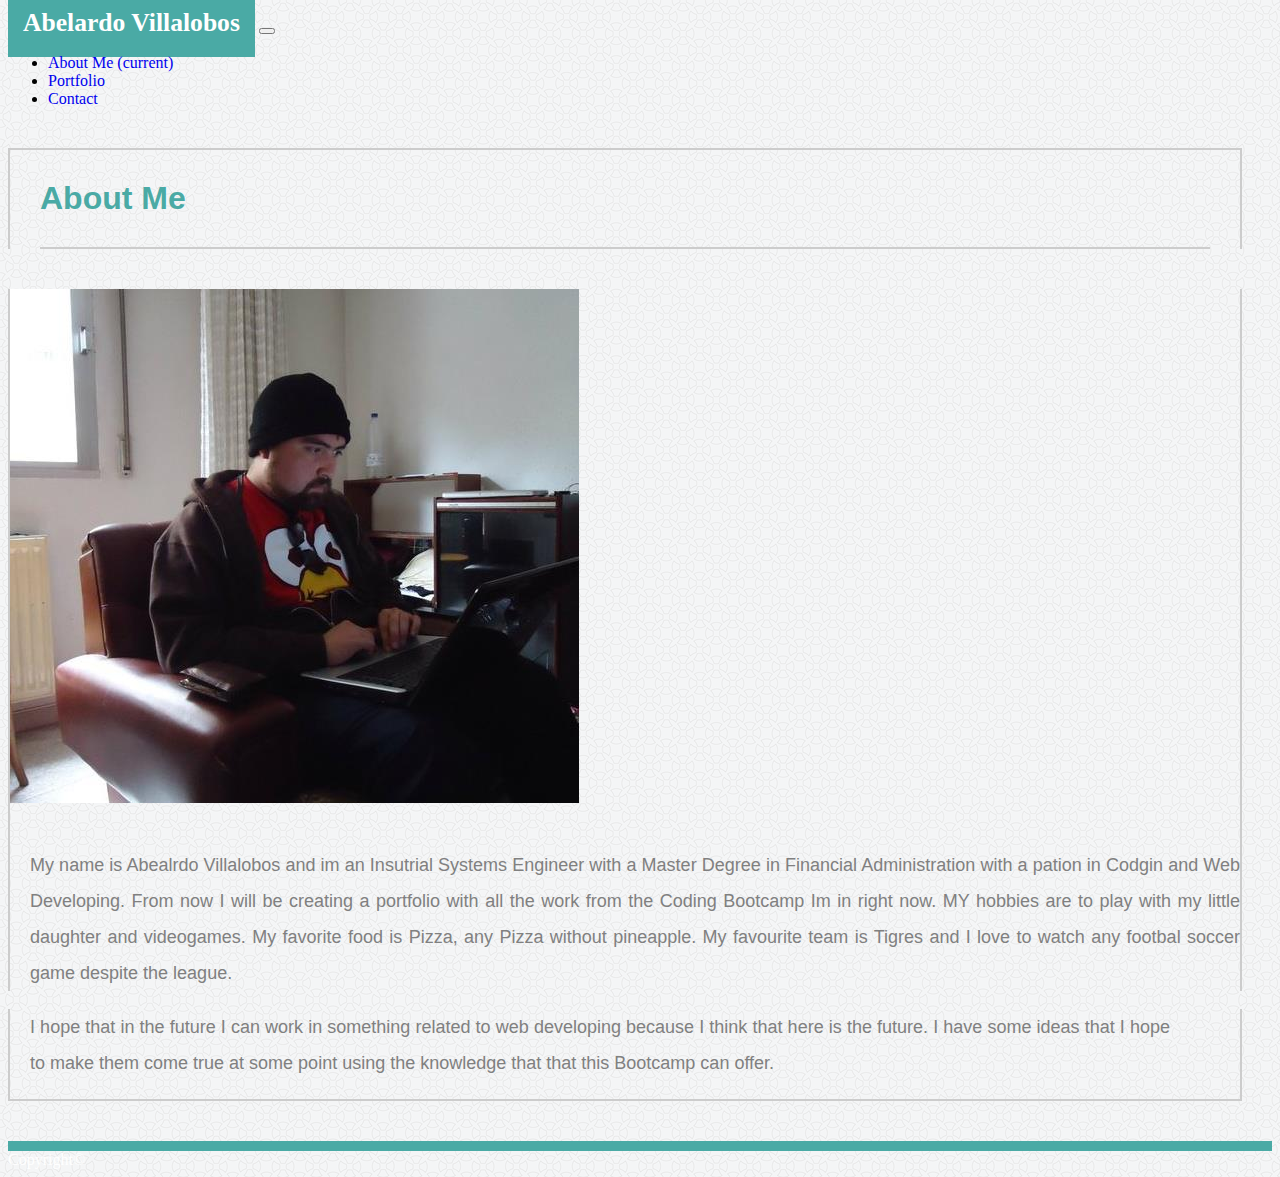
<file: index.html>
<!DOCTYPE html>
<html lang="en">
<head>
    <meta charset="UTF-8">
    <meta name="viewport" content="width=device-width, initial-scale=1.0">
    <meta http-equiv="X-UA-Compatible" content="ie=edge">
    <link rel="stylesheet" href="https://stackpath.bootstrapcdn.com/bootstrap/4.1.0/css/bootstrap.min.css" integrity="sha384-9gVQ4dYFwwWSjIDZnLEWnxCjeSWFphJiwGPXr1jddIhOegiu1FwO5qRGvFXOdJZ4" crossorigin="anonymous">
    <link rel="stylesheet" type="text/css" href="assets\css\style.css">
    <title>Bootstrap-Portfolio</title>
</head>
<body>
    <nav class="navbar navbar-expand-lg navbar-light bg-light" style="margin-right:auto;">
        <a class="navbar-brand" href="#" style="padding-left:15px;padding-right:15px;font-family: Georgia, Times, 'Times New Roman';font-weight:bolder;padding-top:20px;padding-bottom:20px;color:white;font-size:2vw; background-color:#4aaaa5">Abelardo Villalobos</a>
        <button class="navbar-toggler" type="button" data-toggle="collapse" data-target="#navbarNav" aria-controls="navbarNav" aria-expanded="false" aria-label="Toggle navigation">
          <span class="navbar-toggler-icon"></span>
        </button>
        <div class="collapse navbar-collapse" id="navbarNav">
          <ul class="navbar-nav" style="margin-left:auto">
            <li class="nav-item active">
              <a class="nav-link" href="index.html">About Me <span class="sr-only">(current)</span></a>
            </li>
            <li class="nav-item">
              <a class="nav-link" href="portfolio.html">Portfolio </a>
            </li>
            <li class="nav-item">
              <a class="nav-link" href="contact.html">Contact</a>
            </li>
          </ul>
        </div>
      </nav>


            <div class="row" style="margin-top:40px;">
                <div class="offset-1 col-sm-10 offset-sm-1 col-xs-10 offset-xs-0 col-md-8 offset-md-1" style="margin-right:30px;margin-top:20px;">
                    <div class="row" style=" border-right:2px solid #cccccc;border-left:2px solid #cccccc; border-top:2px solid #cccccc">
                        <div class="col" style="font-family: Arial,'Helvetica Neue', Helvetica, sans-serif;
                        color: #4aaaa5;
                        font-size: xx-large;
                        font-weight: bolder;
                        border-bottom: 2px solid #cccccc;
                        margin-right: 30px;
                        margin-top: 30px;
                        padding-bottom: 30px;
                        margin-left:30px;">
                            About Me
                        </div>
                    </div>
                    <div class="row" style="border-right:2px solid #cccccc;border-left:2px solid #cccccc;">
                            <div class="col-md-4 col-sm-12 col-xs-12"  style="margin-top:40px;">
                                <img src="assets/images/fotobio.jpg" style="max-width: 100%;max-height: 100%">
                            </div>
                            <div class="col-md-7 col-sm-12 col-xs-12"  style="font-size:large; margin-top:40px; padding-left:20px;
                            font-family: Arial,'Helvetica Neue', Helvetica, sans-serif;
                            color: gray;
                            line-height: 2;
                            text-align: justify;">
                                    <p>My name is Abealrdo Villalobos and im an Insutrial Systems Engineer with a Master Degree in Financial Administration with a pation in Codgin and Web Developing. From now I will be creating a portfolio with all the work from the Coding Bootcamp Im in right now. MY hobbies are to play with my little daughter and videogames. My favorite food is Pizza, any Pizza without pineapple. My favourite team is Tigres and I love to watch any footbal soccer game despite the league. </p>
                            </div>
                            
                    
                    </div>
                    <div class="row" style="border-right:2px solid #cccccc;border-left:2px solid #cccccc; border-bottom:2px solid #cccccc">
                            <div class="col-12"  style="font-size:large; padding-left:20px;margin-right: 0px;padding-right: 0px;
                            font-family: Arial,'Helvetica Neue', Helvetica, sans-serif;
                            color: gray;
                            line-height: 2;
                            text-align: justify;">
                        <p style="padding-right:70px;">I hope that in the future I can work in something related to web developing because I think that here is the future. I have some ideas that I hope to make them come true at some point using the knowledge that that this Bootcamp can offer. 
                                </p>
                                </div>
                    </div>

                </div>
              </div>

              <div class="card-footer bg-secondary text-center" style=" margin-top:40px;
              border-top: 10px solid #4aaaa5;color:white;
              font-family: Georgia, Times, 'Times New Roman', serif;">Copyright©</div>
            </div>

            <script src="https://code.jquery.com/jquery-3.3.1.slim.min.js" integrity="sha384-q8i/X+965DzO0rT7abK41JStQIAqVgRVzpbzo5smXKp4YfRvH+8abtTE1Pi6jizo" crossorigin="anonymous"></script>
            <script src="https://cdnjs.cloudflare.com/ajax/libs/popper.js/1.14.0/umd/popper.min.js" integrity="sha384-cs/chFZiN24E4KMATLdqdvsezGxaGsi4hLGOzlXwp5UZB1LY//20VyM2taTB4QvJ" crossorigin="anonymous"></script>
            <script src="https://stackpath.bootstrapcdn.com/bootstrap/4.1.0/js/bootstrap.min.js" integrity="sha384-uefMccjFJAIv6A+rW+L4AHf99KvxDjWSu1z9VI8SKNVmz4sk7buKt/6v9KI65qnm" crossorigin="anonymous"></script>
</body>

</html>
</file>
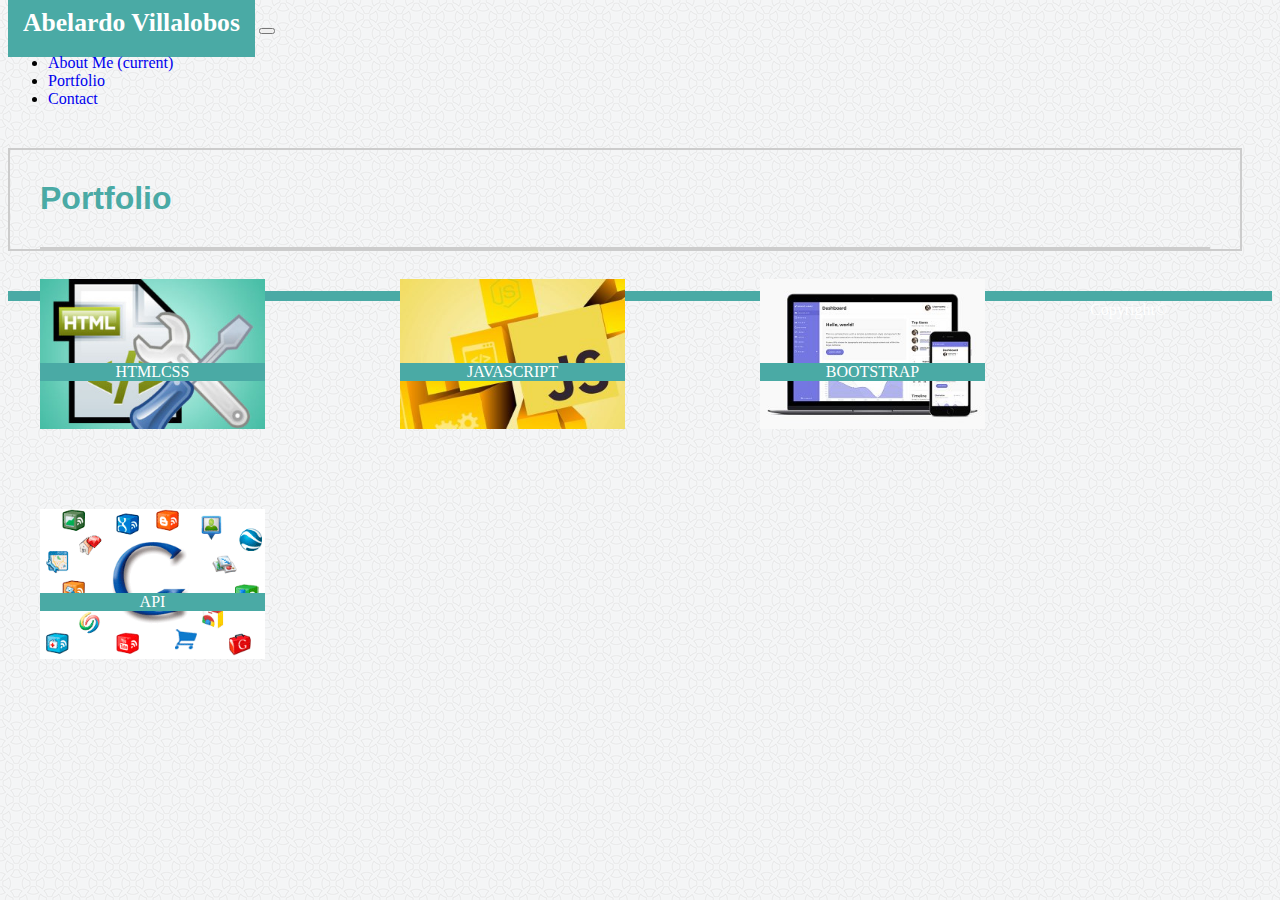
<file: portfolio.html>
<!DOCTYPE html>
<html lang="en">
<head>
    <meta charset="UTF-8">
    <meta name="viewport" content="width=device-width, initial-scale=1.0">
    <meta http-equiv="X-UA-Compatible" content="ie=edge">
    <link rel="stylesheet" href="https://stackpath.bootstrapcdn.com/bootstrap/4.1.0/css/bootstrap.min.css" integrity="sha384-9gVQ4dYFwwWSjIDZnLEWnxCjeSWFphJiwGPXr1jddIhOegiu1FwO5qRGvFXOdJZ4" crossorigin="anonymous">
    <link rel="stylesheet" type="text/css" href="assets\css\style.css">
    <title>Bootstrap-Portfolio</title>
</head>
<body>
    <nav class="navbar navbar-expand-lg navbar-light bg-light" style="margin-right:auto;">
        <a class="navbar-brand" href="#" style="padding-left:15px;padding-right:15px;font-family: Georgia, Times, 'Times New Roman';font-weight:bolder;padding-top:20px;padding-bottom:20px;color:white;font-size:2vw; background-color:#4aaaa5">Abelardo Villalobos</a>
        <button class="navbar-toggler" type="button" data-toggle="collapse" data-target="#navbarNav" aria-controls="navbarNav" aria-expanded="false" aria-label="Toggle navigation">
          <span class="navbar-toggler-icon"></span>
        </button>
        <div class="collapse navbar-collapse" id="navbarNav">
          <ul class="navbar-nav" style="margin-left:auto">
            <li class="nav-item active">
              <a class="nav-link" href="index.html">About Me <span class="sr-only">(current)</span></a>
            </li>
            <li class="nav-item">
              <a class="nav-link" href="portfolio.html">Portfolio </a>
            </li>
            <li class="nav-item">
              <a class="nav-link" href="contact.html">Contact</a>
            </li>
          </ul>
        </div>
      </nav>


            <div class="row" style="margin-top:40px;">
                <div class="offset-1 col-sm-10 offset-sm-1 col-xs-10 offset-xs-0 col-md-8 offset-md-1" style="margin-right:30px;margin-top:20px;">
                    <div class="row" style=" border-right:2px solid #cccccc;border-left:2px solid #cccccc; border-top:2px solid #cccccc">
                        <div class="col" style="font-family: Arial,'Helvetica Neue', Helvetica, sans-serif;
                        color: #4aaaa5;
                        font-size: xx-large;
                        font-weight: bolder;
                        border-bottom: 2px solid #cccccc;
                        margin-right: 30px;
                        margin-top: 30px;
                        padding-bottom: 30px;
                        margin-left:30px;">
                            Portfolio
                        </div>
                    </div>
                    <div class="row cuerpotexto" style="border-right:2px solid #cccccc;border-left:2px solid #cccccc;border-bottom:2px solid  #cccccc;">
                        <div class="col-sm-12 col-xs-12 col-md-6 espacioimagen">
                            <img class="imagen" src="assets/images/htmlcss.jpg">
                            <div class="textoimagen" style="width:225px"><a class="linkimagen" href="#">HTMLCSS</a></div>
                        </div>
            
                        <div class="col-sm-12 col-xs-12 col-md-6 espacioimagen">
                                <img class="imagen" src="assets/images/javascript.jpg">
                                <div class="textoimagen"style="width:225px"><a class="linkimagen" href="#">JAVASCRIPT</a></div>
                        </div>
                        
                        <div class="col-sm-12 col-xs-12 col-md-6 espacioimagen">
                                <img class="imagen" src="assets/images/bootstrap.jpg">
                                <div class="textoimagen" style="width:225px"><a class="linkimagen" href="#">BOOTSTRAP</a></div>
                        </div>
            
                        <div class="col-sm-12 col-xs-12 col-md-6 espacioimagen">
                                <img class="imagen" src="assets/images/api.png">
                                <div class="textoimagen"style="width:225px"><a class="linkimagen" href="#">API</a></div>
                        </div>
            
                    </div>
                </div>
                    
                    
                               

                            
                    
                    
                   
                    </div>

                </div>
              </div>

              <div class="card-footer bg-secondary text-center" style=" margin-top:40px;
              border-top: 10px solid #4aaaa5;color:white;
              font-family: Georgia, Times, 'Times New Roman', serif;">Copyright©</div>
            </div>
            <script src="https://code.jquery.com/jquery-3.3.1.slim.min.js" integrity="sha384-q8i/X+965DzO0rT7abK41JStQIAqVgRVzpbzo5smXKp4YfRvH+8abtTE1Pi6jizo" crossorigin="anonymous"></script>
            <script src="https://cdnjs.cloudflare.com/ajax/libs/popper.js/1.14.0/umd/popper.min.js" integrity="sha384-cs/chFZiN24E4KMATLdqdvsezGxaGsi4hLGOzlXwp5UZB1LY//20VyM2taTB4QvJ" crossorigin="anonymous"></script>
            <script src="https://stackpath.bootstrapcdn.com/bootstrap/4.1.0/js/bootstrap.min.js" integrity="sha384-uefMccjFJAIv6A+rW+L4AHf99KvxDjWSu1z9VI8SKNVmz4sk7buKt/6v9KI65qnm" crossorigin="anonymous"></script>
</body>
</html>
</file>
